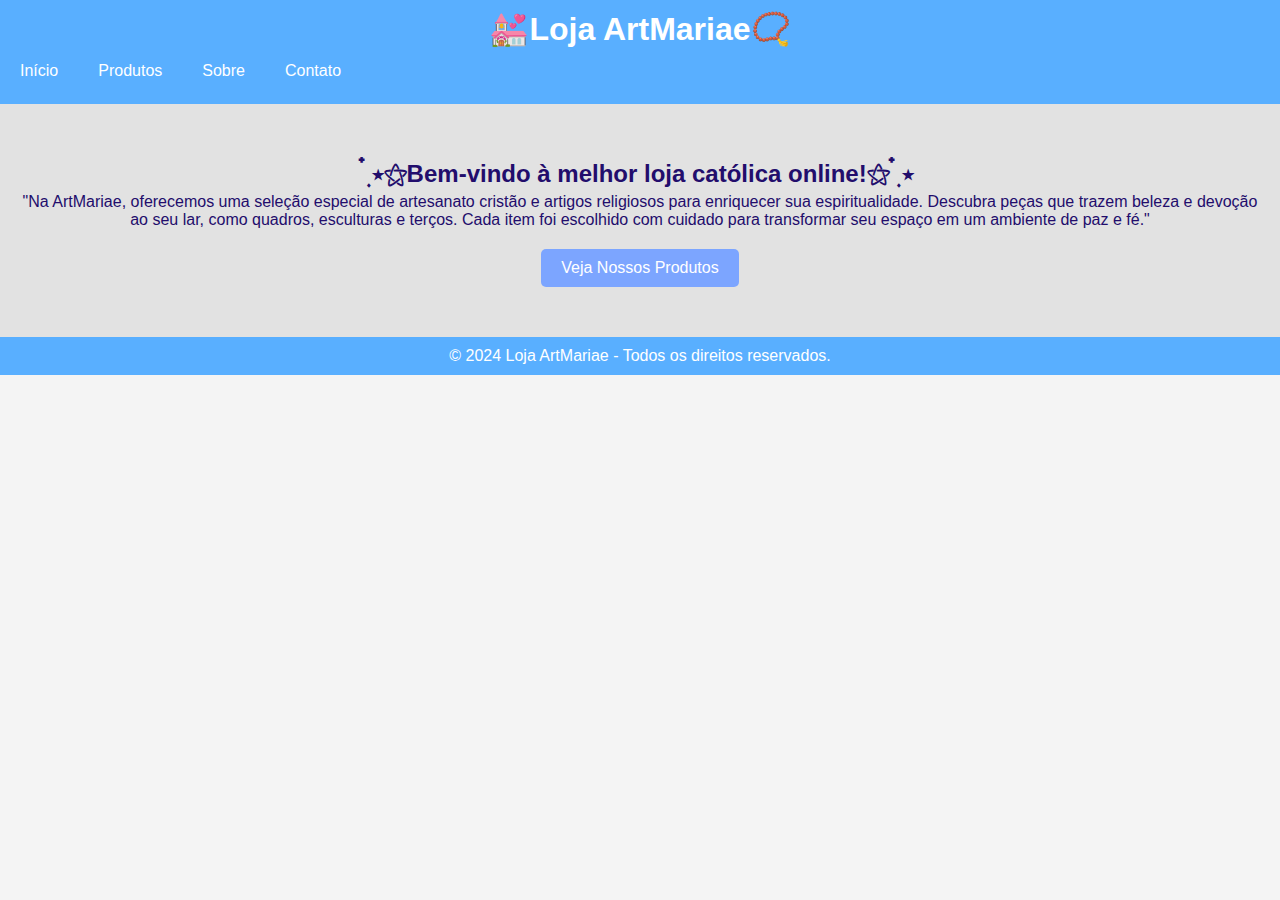
<file: pasta/index.html>
<!DOCTYPE html>
<html lang="pt-br">
<head>
    <meta charset="UTF-8">
    <meta name="viewport" content="width=device-width, initial-scale=1.0">
    <title>Página Inicial - Loja ArtMariae</title>
    <link rel="stylesheet" href="style.css">
</head>
<body>

    <header>
        <h1>💒Loja ArtMariae📿</h1>
        <nav>
            <ul>
                <li><a href="index.html">Início</a></li>
                <li><a href="produtos.html">Produtos</a></li>
                <li><a href="sobre.html">Sobre</a></li>
                <li><a href="contato.html">Contato</a></li>
            </ul>
        </nav>
    </header>

    <section class="hero">
        <h2> ๋࣭ ⭑⚝Bem-vindo à melhor loja católica online!⚝ ๋࣭ ⭑</h2>
        <p>"Na ArtMariae, oferecemos uma seleção especial de artesanato cristão e artigos religiosos para enriquecer sua espiritualidade. Descubra peças que trazem beleza e devoção ao seu lar, como quadros, esculturas e terços. Cada item foi escolhido com cuidado para transformar seu espaço em um ambiente de paz e fé."</p>
        <a href="produtos.html" class="cta-btn">Veja Nossos Produtos</a>
    </section>

    <footer>
        <p>&copy; 2024 Loja ArtMariae - Todos os direitos reservados.</p>
    </footer>

</body>
</html>
</file>
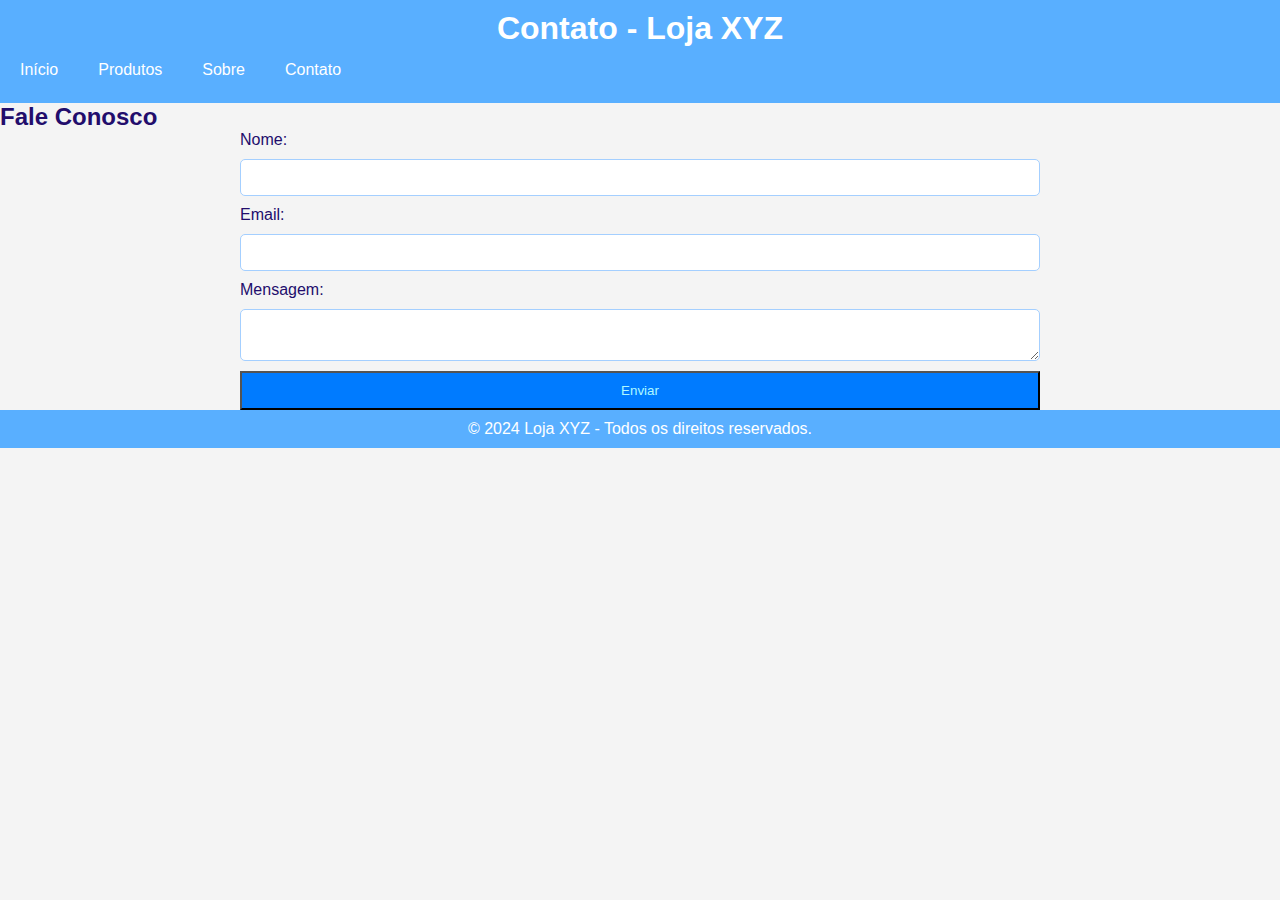
<file: pasta/contato.html>
<!DOCTYPE html>
<html lang="pt-br">
<head>
    <meta charset="UTF-8">
    <meta name="viewport" content="width=device-width, initial-scale=1.0">
    <title>Contato - Loja XYZ</title>
    <link rel="stylesheet" href="style.css">
</head>
<body>

    <header>
        <h1>Contato - Loja XYZ</h1>
        <nav>
            <ul>
                <li><a href="index.html">Início</a></li>
                <li><a href="produtos.html">Produtos</a></li>
                <li><a href="sobre.html">Sobre</a></li>
                <li><a href="contato.html">Contato</a></li>
            </ul>
        </nav>
    </header>

    <section class="contact">
        <h2>Fale Conosco</h2>
        <form action="#">
            <label for="nome">Nome:</label>
            <input type="text" id="nome" name="nome" required>

            <label for="email">Email:</label>
            <input type="email" id="email" name="email" required>

            <label for="mensagem">Mensagem:</label>
            <textarea id="mensagem" name="mensagem" required></textarea>

            <button type="submit">Enviar</button>
        </form>
    </section>

    <footer>
        <p>&copy; 2024 Loja XYZ - Todos os direitos reservados.</p>
    </footer>

</body>
</html>
</file>
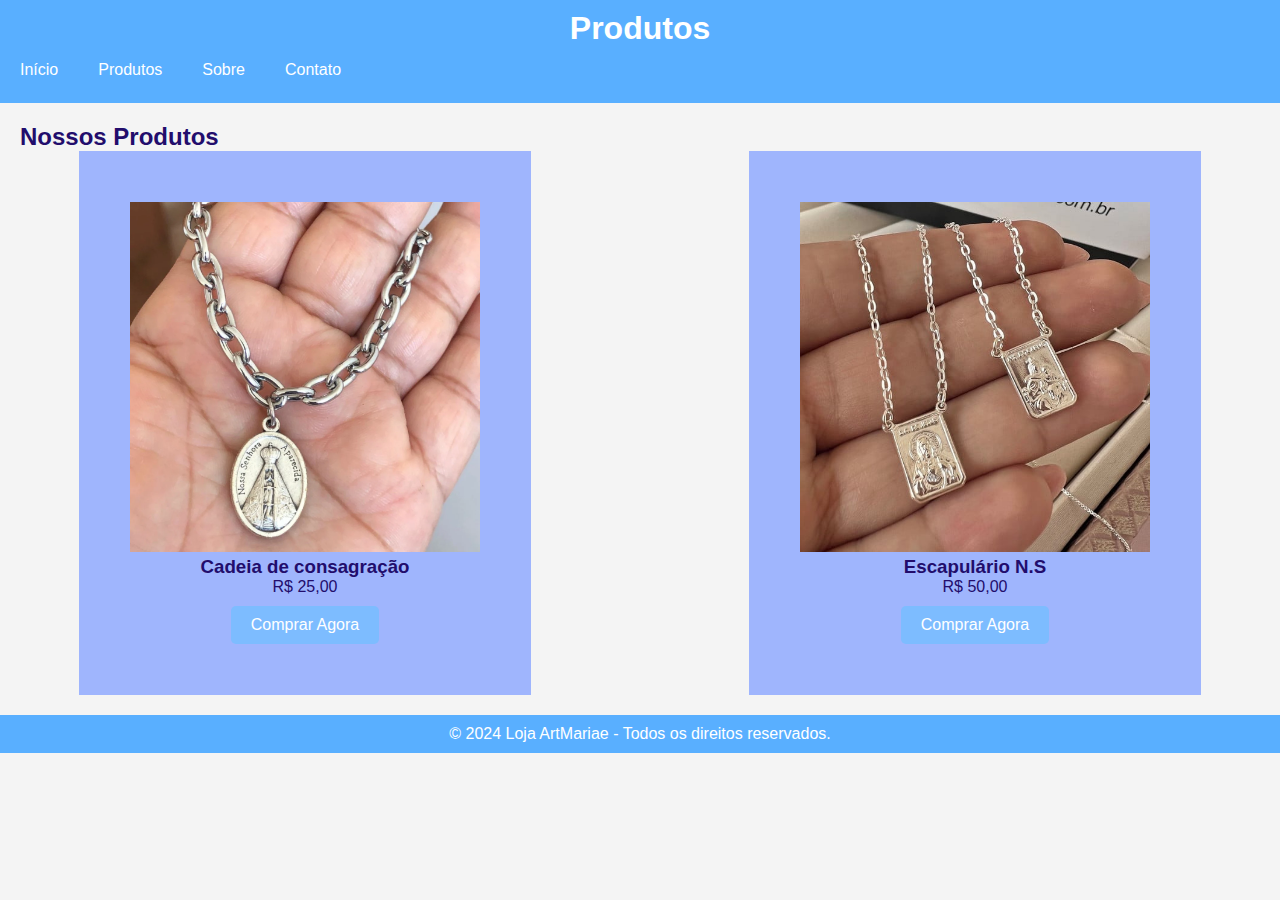
<file: pasta/produtos.html>
<!DOCTYPE html>
<html lang="pt-br">
<head>
    <meta charset="UTF-8">
    <meta name="viewport" content="width=device-width, initial-scale=1.0">
    <title>Produtos - </title>
    <link rel="stylesheet" href="style.css">
</head>
<body>

    <header>
        <h1>Produtos</h1>
        <nav>
            <ul>
                <li><a href="index.html">Início</a></li>
                <li><a href="produtos.html">Produtos</a></li>
                <li><a href="sobre.html">Sobre</a></li>
                <li><a href="contato.html">Contato</a></li>
            </ul>
        </nav>
    </header>

    <section class="products">
        <h2>Nossos Produtos</h2>
        <div class="product-grid">
            <div class="product-item">
                <img src="terço.webp" alt="Produto 1">
                <h3>Cadeia de consagração</h3>
                <p>R$ 25,00</p>
                <a href="#" class="btn">Comprar Agora</a>
            </div>
            <div class="product-item">
                <img src="produto2.jpg" alt="Produto 2">
                <h3>Escapulário N.S</N></h3>
                <p>R$ 50,00</p>
                <a href="#" class="btn">Comprar Agora</a>
            </div>
        </div>
    </section>

    <footer>
        <p>&copy; 2024 Loja ArtMariae - Todos os direitos reservados.</p>
    </footer>

</body>
</html>
</file>
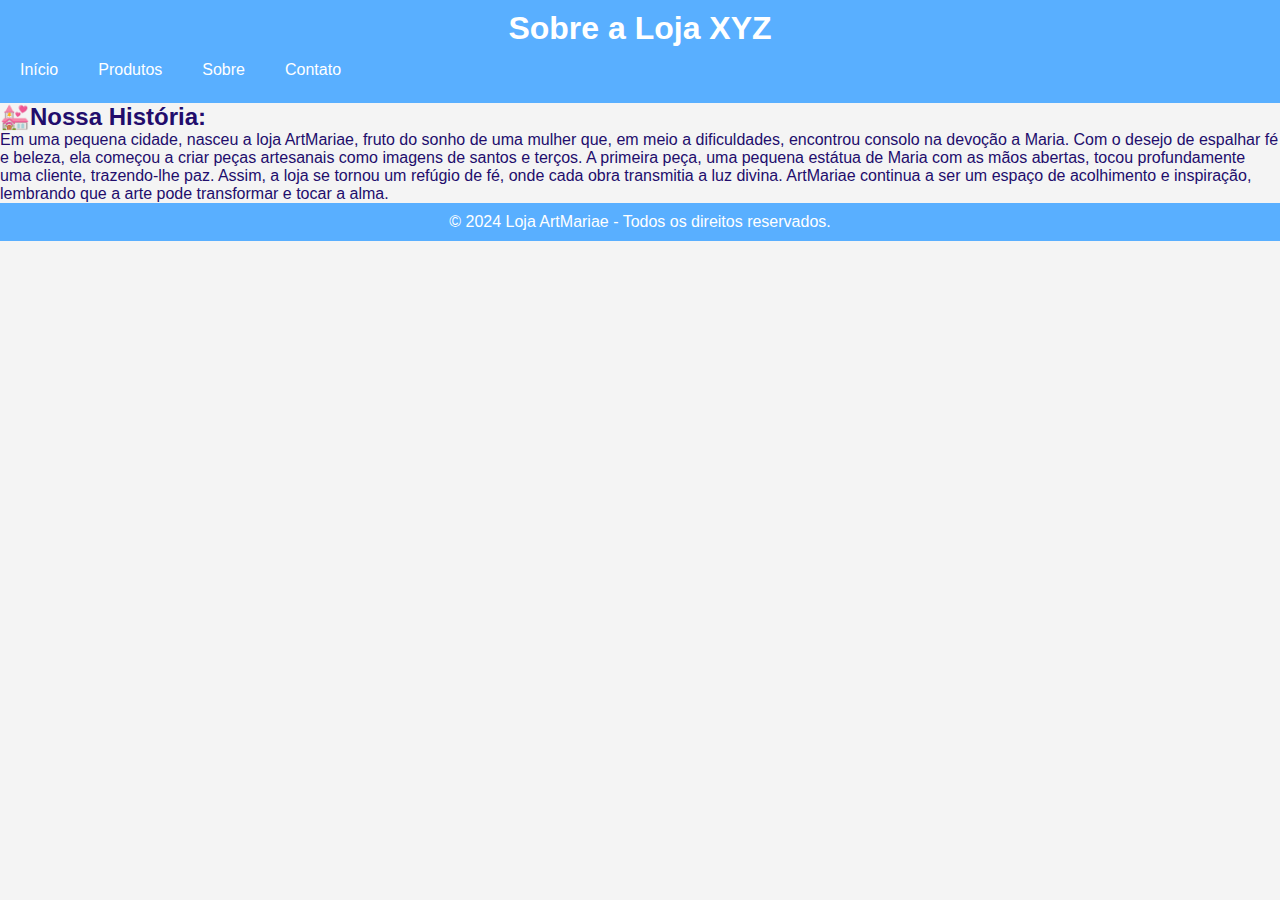
<file: pasta/sobre.html>
<!DOCTYPE html>
<html lang="pt-br">
<head>
    <meta charset="UTF-8">
    <meta name="viewport" content="width=device-width, initial-scale=1.0">
    <title>Sobre Nós - Loja XYZ</title>
    <link rel="stylesheet" href="style.css">
</head>
<body>

    <header>
        <h1>Sobre a Loja XYZ</h1>
        <nav>
            <ul>
                <li><a href="index.html">Início</a></li>
                <li><a href="produtos.html">Produtos</a></li>
                <li><a href="sobre.html">Sobre</a></li>
                <li><a href="contato.html">Contato</a></li>
            </ul>
        </nav>
    </header>

    <section class="about">
        <h2>💒Nossa História:</h2>
        <p>Em uma pequena cidade, nasceu a loja ArtMariae, fruto do sonho de uma mulher que, em meio a dificuldades, encontrou consolo na devoção a Maria. Com o desejo de espalhar fé e beleza, ela começou a criar peças artesanais como imagens de santos e terços. A primeira peça, uma pequena estátua de Maria com as mãos abertas, tocou profundamente uma cliente, trazendo-lhe paz.

            Assim, a loja se tornou um refúgio de fé, onde cada obra transmitia a luz divina. ArtMariae continua a ser um espaço de acolhimento e inspiração, lembrando que a arte pode transformar e tocar a alma.</p>
    </section>

    <footer>
        <p>&copy; 2024 Loja ArtMariae - Todos os direitos reservados.</p>
    </footer>

</body>
</file>
<file: pasta/style.css>
* {
    margin: 0;
    padding: 0;
    box-sizing: border-box;
}

body {
    font-family: Arial, Helvetica, sans-serif;
    background-color: #f4f4f4;
    color: #220d6c;
}

header {
    background-color: #59afff;
    color: #fff;
    padding: 10px 0;
    text-align: center;
}

nav ul {
    list-style: none;
    padding: 0;
    margin: 0;
    background-color: #59afff;
    overflow: hidden;
}

nav ul li {
    float: left;
}

nav ul li a {
    display: block;
    padding: 14px 20px;
    color: white;
    text-decoration: none;
    text-align: center;
}

nav ul li a:hover {
    background-color: #7083ff;
}

.hero {
    text-align: center;
    padding: 50px 20px;
    background-color: #e2e2e2;
}

.cta-btn {
    display: inline-block;
    background-color: #7ca5ff;
    color: white;
    padding: 10px 20px;
    text-decoration: none;
    margin-top: 20px;
    border-radius: 5px;
}

.cta-btn:hover {
    background-color: #99b5f0;
}

.products {
    padding: 20px;
}

.product-grid {
    display: flex;
    gap: 100px;
    justify-content: space-around;
}

.product-item {
    background-color: rgb(159, 181, 253);
    border: 1px solid rgb(159, 181, 253);
    padding: 50px;
    text-align: center;
}

.product-item img {
    max-width: 300%;
    height: 350px;
    width: 350px;
}

.product-item .btn {
    display: inline-block;
    background-color: #7dbcff;
    color: white;
    padding: 10px 20px;
    text-decoration: none;
    margin-top: 10px;
    border-radius: 5px;
}

.product-item .btn:hover {
    background-color: #59afff;
}

footer {
    background-color: #59afff;
    color: white;
    text-align: center;
    padding: 10px 0;
    position: relative;
    bottom: 0;
    width: 100%;
}

.contact form {
    display: flex;
    flex-direction: column;
    max-width: 800px;
    margin: 0 auto;
}

.contact form input,
.contact form textarea {
    padding: 10px;
    margin: 10px 0;
    border: 1px solid #a4cfff;
    border-radius: 5px;
    width: 100%;
}

.contact form button {
    background-color: #007bff;
    color: rgb(175, 248, 255);
    padding: 10px;
    border-width: 100;
    
}
</file>
